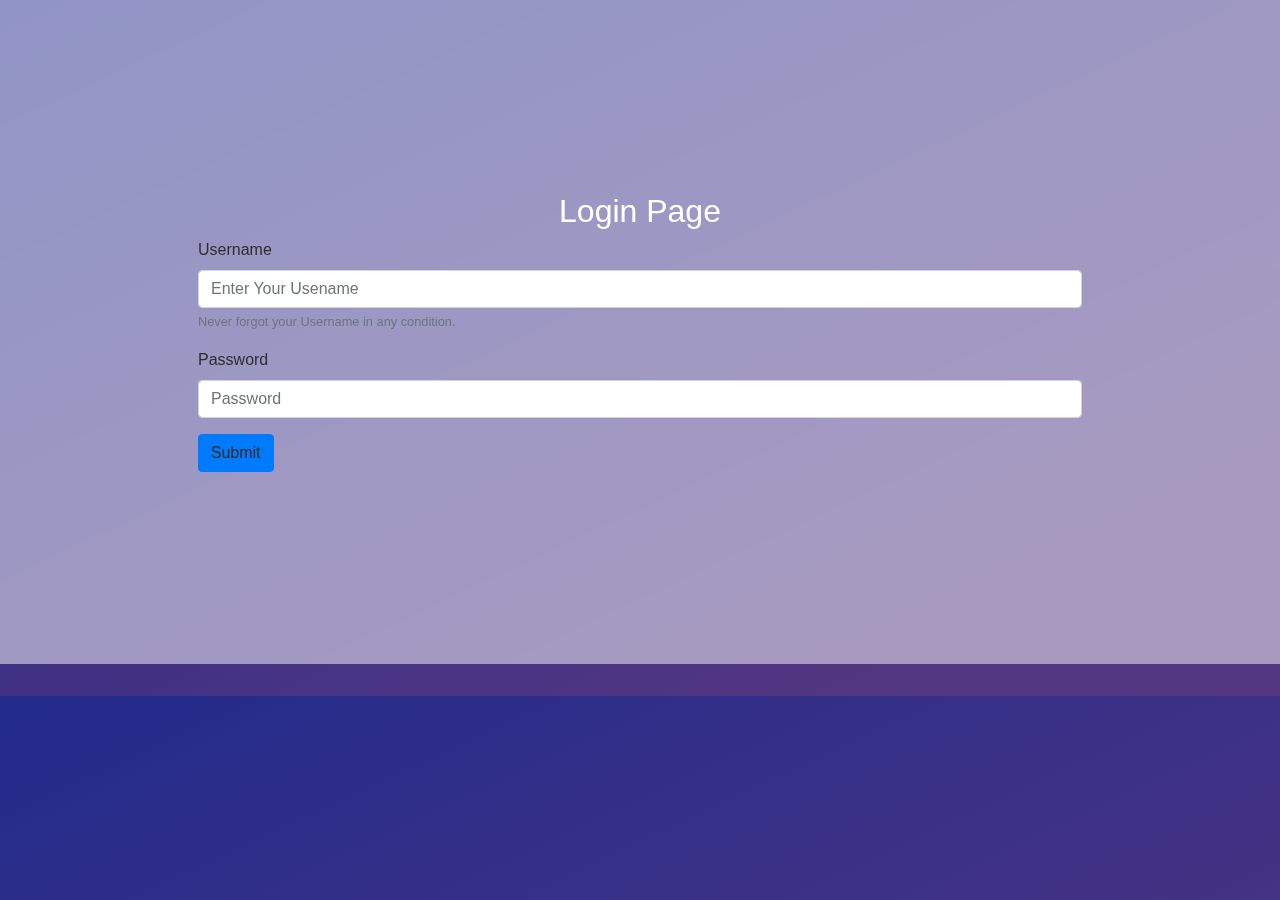
<file: login.html>
<!doctype html>
<html lang="en">
<head>
    <!-- Required meta tags -->
    <meta charset="utf-8">
    <meta name="viewport" content="width=device-width, initial-scale=1, shrink-to-fit=no">
    <!-- Bootstrap CSS -->
    <link rel="stylesheet" href="https://maxcdn.bootstrapcdn.com/bootstrap/4.0.0/css/bootstrap.min.css"
        integrity="sha384-Gn5384xqQ1aoWXA+058RXPxPg6fy4IWvTNh0E263XmFcJlSAwiGgFAW/dAiS6JXm" crossorigin="anonymous">

    <title>Practical -> Login</title>
    <style>
        body {
            background: rgb(83, 54, 129);
            background: linear-gradient(335deg, rgba(83, 54, 129, 1) 14%, rgba(34, 43, 140, 1) 100%);
        }
        .size {
            padding: 10%;
        }
        @supports (-webkit-backdrop-filter: none) or (backdrop-filter: none) {
            .jumbotron {
                -webkit-backdrop-filter: blur(3.5px);
                backdrop-filter: blur(3.2px);
                background-color: rgba(255, 255, 255, 0.5);
                color: #2e2e2e;

            }
        }
    </style>
</head>
<body>
    <div class="jumbotron jumbotron-fluid">
        <div class="container size">
            <center><h2 style="color: white;">Login Page</h2></center>
            <form id="User-login-form">
                <div class="form-group">
                    <label for="exampleUsernameInput">Username</label>
                    <input type="text" class="form-control" id="exampleUsernameInput" name="UserName"
                        aria-describedby="usernameHelp" placeholder="Enter Your Usename">
                    <small id="usernameHelp" class="form-text text-muted">Never forgot your Username in any
                        condition.</small>
                </div>
                <div class="form-group">
                    <label for="exampleInputPassword1">Password</label>
                    <input type="password" class="form-control" name="Password" id="exampleInputPassword1"
                        placeholder="Password">
                </div>
                <a type="submit" id="Form-Submit" class="btn btn-primary">Submit</a>
            </form>
        </div>
    </div>
    <script>
        const loginForm = document.getElementById("User-login-form");
        const loginButton = document.getElementById("Form-Submit");
        const loginErrorMsg = document.getElementById("error-msg");

        loginButton.addEventListener("click", (e) => {
            e.preventDefault();
            const UserName = loginForm.UserName.value;
            const Password = loginForm.Password.value;

            if (UserName === "Aakash" && Password === "Aakash123") {
                window.open("practical1.html");
            } else {
                alert("Invalid Username or // Password 🙏Please Try again Later.....")
                return false;
            }
        })
    </script>

    <!-- jQuery first, then Popper.js, then Bootstrap JS -->
    <script src="https://code.jquery.com/jquery-3.2.1.slim.min.js"
        integrity="sha384-KJ3o2DKtIkvYIK3UENzmM7KCkRr/rE9/Qpg6aAZGJwFDMVNA/GpGFF93hXpG5KkN"
        crossorigin="anonymous"></script>
    <script src="https://cdnjs.cloudflare.com/ajax/libs/popper.js/1.12.9/umd/popper.min.js"
        integrity="sha384-ApNbgh9B+Y1QKtv3Rn7W3mgPxhU9K/ScQsAP7hUibX39j7fakFPskvXusvfa0b4Q"
        crossorigin="anonymous"></script>
    <script src="https://maxcdn.bootstrapcdn.com/bootstrap/4.0.0/js/bootstrap.min.js"
        integrity="sha384-JZR6Spejh4U02d8jOt6vLEHfe/JQGiRRSQQxSfFWpi1MquVdAyjUar5+76PVCmYl"
        crossorigin="anonymous"></script>
</body>

</html>
</file>
